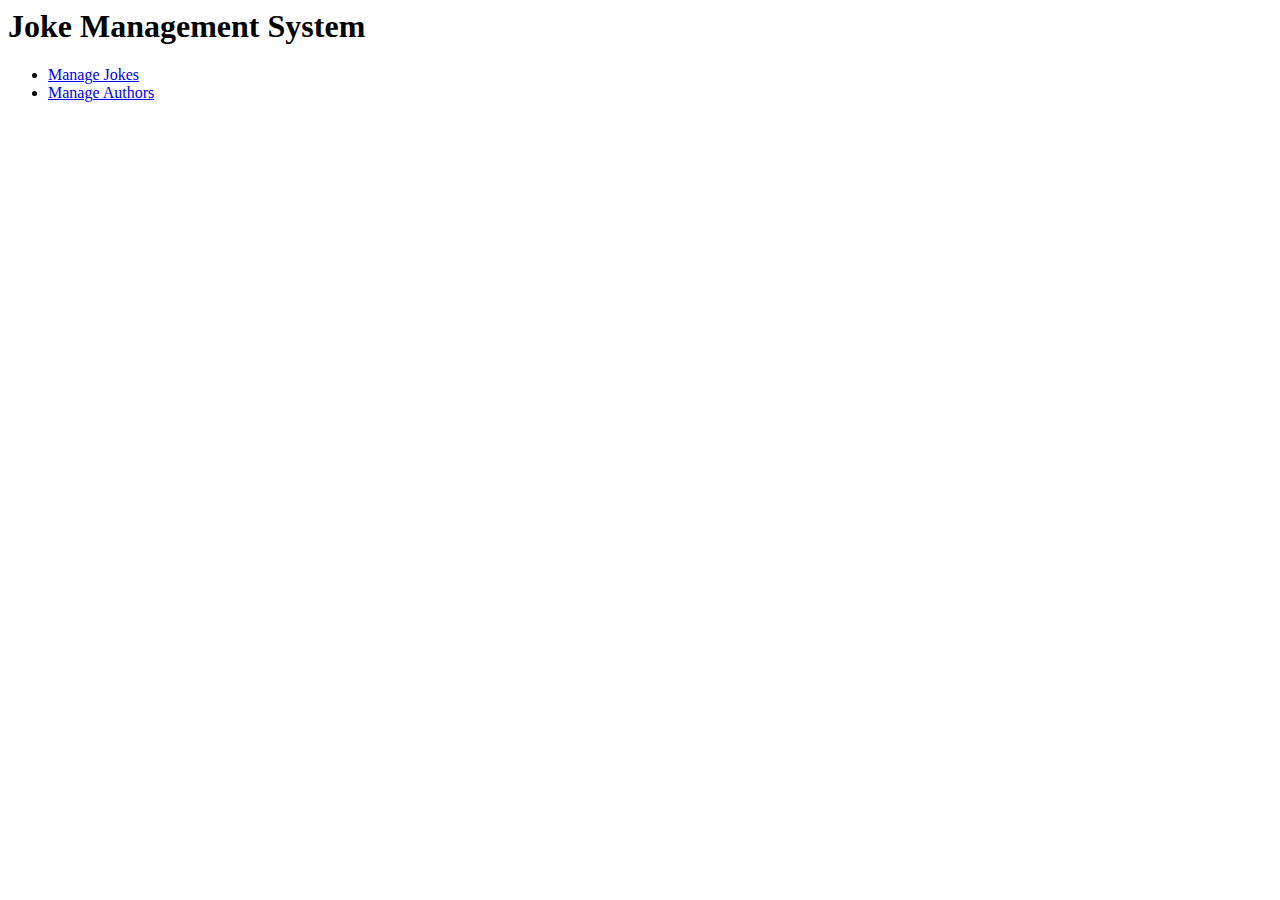
<file: deletejoke/index.html>
<!DOCTYPE>
<html xmlns="http://www.w3.org/1999/xhtml" xml:lang="en" lang="en">
<head>
<title>Joke CMS</title>
<meta http-equiv="content-type"
content="text/html; charset=utf-8"/>
</head>
<body>
<h1>Joke Management System</h1>
<ul>
<li><a href="jokes/">Manage Jokes</a></li>
<li><a href="authors/">Manage Authors</a></li>

</ul>
</body>
</html>
</file>
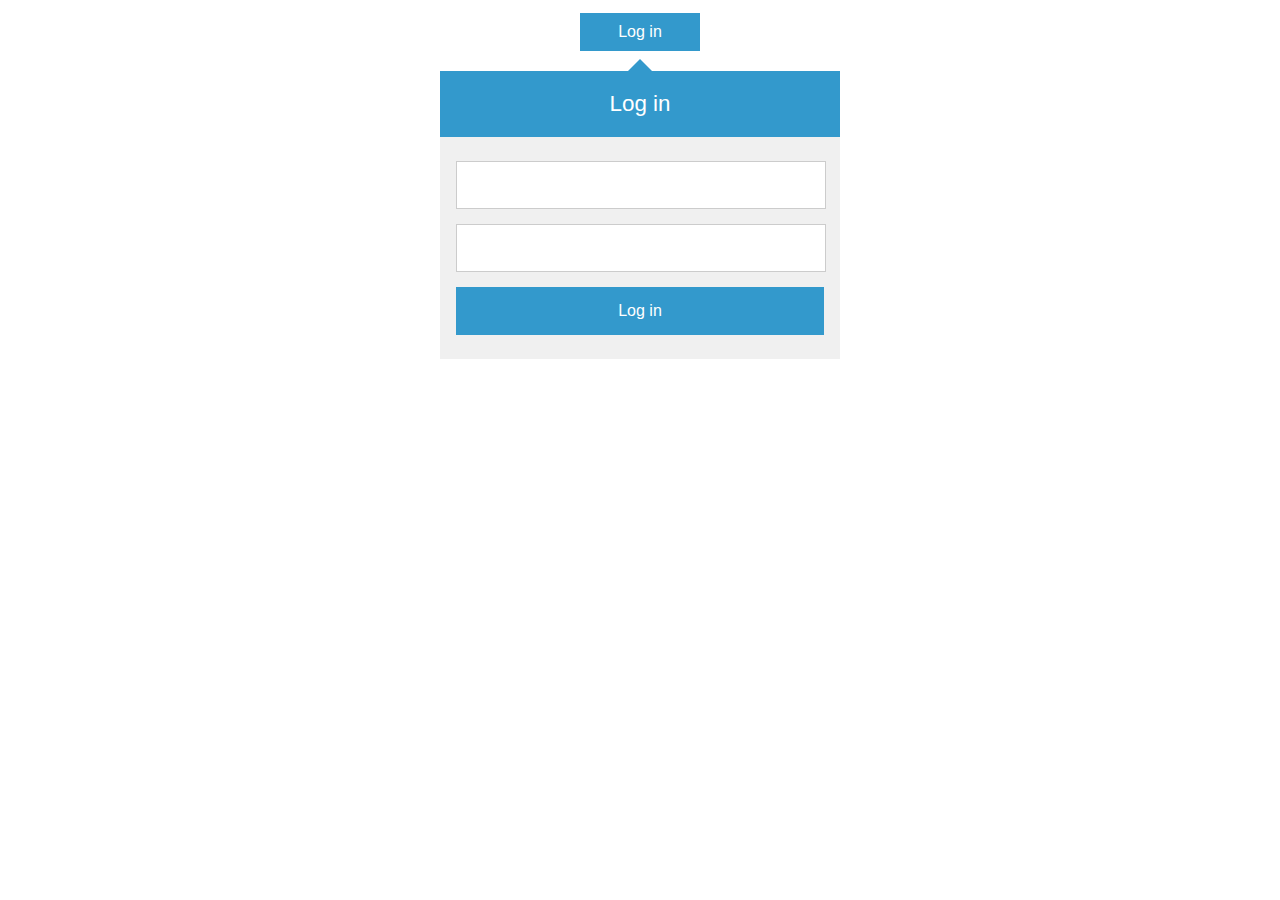
<file: deletejoke/login/index.html>
<!DOCTYPE html>

<html>


<head>

<meta charset="UTF-8">

<title>Login Form</title>

<link rel="stylesheet" href="css/style.css">

</head>



<body>


<span href="#" class="button" id="toggle-login">Log in</span>


<div id="login">

<div id="triangle">
</div>

<h1>Log in</h1>

<form>

<input type="email" placeholder="" />

<input type="password" placeholder="" />

<input type="submit" value="Log in" />

</form>

</div>

</body>


</html>
</file>
<file: deletejoke/login/css/style.css>
*{margin:0;padding:0;}

body{
font-family:'Open Sans',sans-serif;
}


.button{
  width:100px;
  background:#3399cc;
display:block;
  margin:0 auto;
  margin-top:1%;
  padding:10px;
  text-align:center;
  text-decoration:none;
  color:#fff;
  cursor:pointer;
  transition:background .3s;
  -webkit-transition:background .3s;
}


.button:hover{
  background:#2288bb;
}


#login{
  width:400px;
  margin:0 auto;
  margin-top:8px;
  margin-bottom:2%;
  transition:opacity 1s;
  -webkit-transition:opacity 1s;
}


#triangle{
  width:0;
  border-top:12x solid transparent;
  border-right:12px solid transparent;
  border-bottom:12px solid #3399cc;
  border-left:12px solid transparent;
  margin:0 auto;
}


#login h1{
  background:#3399cc;
  padding:20px 0;
  font-size:140%;
  font-weight:300;
  text-align:center;
  color:#fff;
}


form{
  background:#f0f0f0;
  padding:6% 4%;
}


input[type="email"],input[type="password"]{
  width:92%;
  background:#fff;
  margin-bottom:4%;
  border:1px solid #ccc;
  padding:4%;
  font-family:'Open Sans',sans-serif;
  font-size:95%;
  color:#555;
}


input[type="submit"]{
  width:100%;
  background:#3399cc;
  border:0;
  padding:4%;
  font-family:'Open Sans',sans-serif;
  font-size:100%;
  color:#fff;
  cursor:pointer;
  transition:background .3s;
  -webkit-transition:background .3s;
}


input[type="submit"]:hover{
  background:#2288bb;
}
</file>
